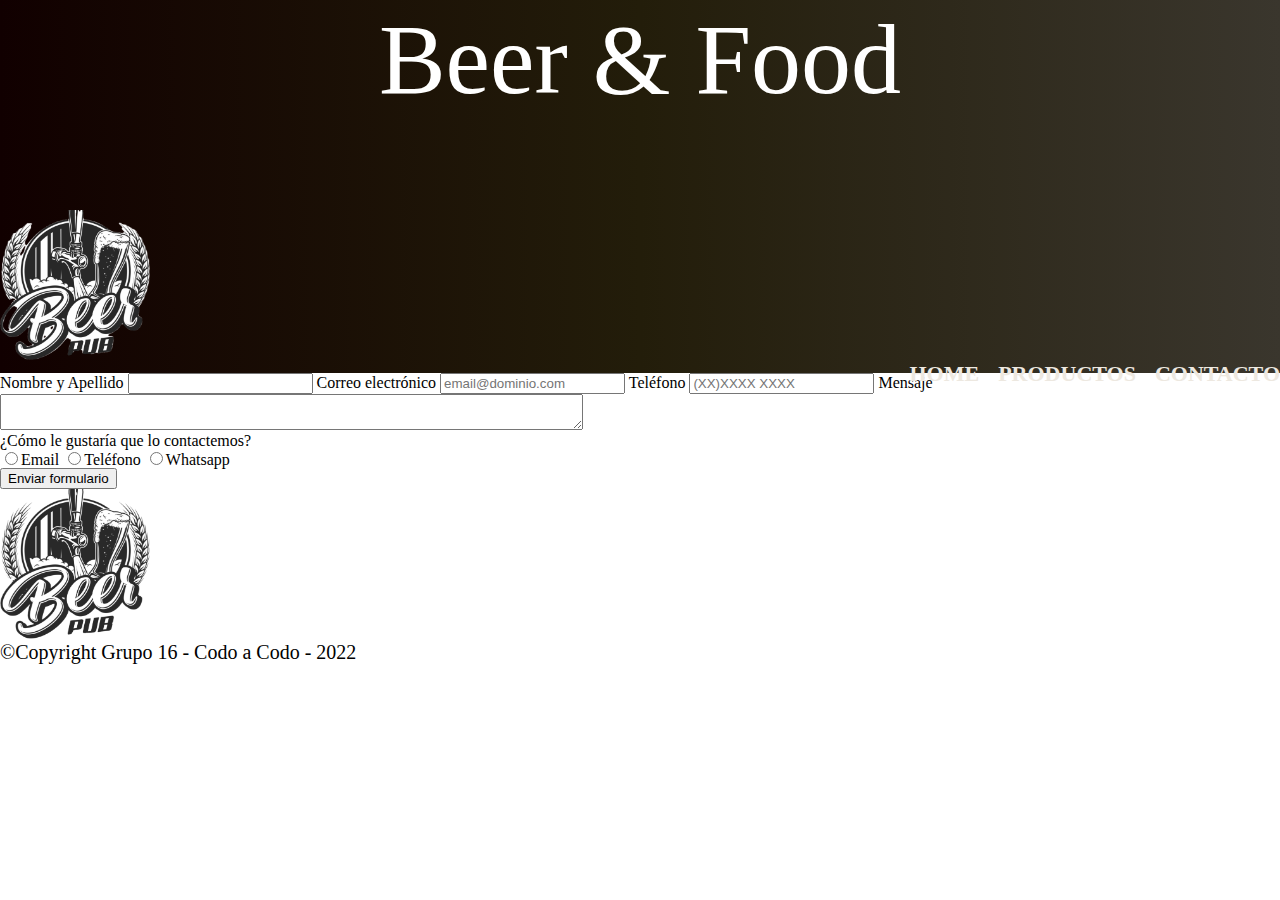
<file: BeerAndFood/contacto.html>
<!DOCTYPE html>
<html>
    <head>
        <meta charset="UTF-8">
        <title>Contacto - Beer & Food</title>
        <link rel="stylesheet" href="reset.css">
        <link rel="stylesheet" href="index.css">
    </head>
    <body>
        
    
    <header>
        <div class="header-container">
            <h1 class="titulo">
                    Beer & Food
            </h1>
            <img src="img/logobeer.png"width="150" height="150">

            <nav>
                <ul class="navbar">
                    <li class="navbar-list"><a href="index.html">Home</a></li>
                    <li class="navbar-list"><a href="nosotros.html">Productos</a></li>
                    <li class="navbar-list"><a href="contacto.html">Contacto</a></li>
                </ul>
            </nav>
            
            </div>  

    </header>
    <main>
        <form>
            <label for="nombreapellido">Nombre y Apellido</label>
            <input type="text" id="nombreapellido" class="input-padron" required>

            <label for="email">Correo electrónico</label>
            <input type="email" id="email" class="input-padron" required placeholder="email@dominio.com">

            <label for="telefono">Teléfono</label>
            <input type="tel" id="telefono" class="input-padron" required placeholder="(XX)XXXX XXXX">

            <label for="mensaje">Mensaje</label>
            <textarea cols="70" row="10" id="mensaje" class="input-padron" required></textarea>

            <fieldset>
                <legend>¿Cómo le gustaría que lo contactemos?</legend>

                <label for="radio-email"><input type="radio" name="contacto" value="email" id="radio-email">Email</label>
                 

                <label for="radio-telefono"><input type="radio" name="contacto" value="telefono" id="radio-telefono">Teléfono</label>
                 

                <label for="radio-whatsapp"><input type="radio" name="contacto" value="whatsapp" id="radio-whatsapp">Whatsapp</label>
                 
            </fieldset>
            <input type="submit" value="Enviar formulario" class="enviar">
        </form>

    </main>
    <footer>
        <img src="img/logobeer.png"width="150" height="150">
        <p class="copyright">	
            &copy;Copyright Grupo 16 - Codo a Codo - 2022</p>
    </footer>
    

</body>
</html>
</file>
<file: BeerAndFood/index.css>
body{
    font-family: Alkalami;
    margin: 0;
    padding: 0;
}
h1{ font-size: 3.5em;}
h2{ font-size: 2.7em;}
h3{ font-size: 2em;}
p{ font-size: 1.25em;}
ul{ list-style: none;}
li{ font-size: 1.25em;}
/*header*/

.header-container{
    background-image: linear-gradient(270deg, #3a362d 0, #231d0a 50%, #110000 100%);
    width: 100%;
    position: relative;
    padding: 10px 0;
}

.titulo{
    font-family: Alkalami;
    color: #ffffff;
    text-align: center;
    font-size: 100px;
    margin: 0 0 1em;
    clear: left;
   

}


.navbar{
    display: inline;
    position: absolute;
    right:0;
}

.navbar-list{
    font-weight: bold;
    display: inline;
    margin: 0 0 0 15px;
    padding-bottom: 0;
    
}
nav a{
    text-transform: uppercase;
    color: rgb(237, 232, 224);
    font-weight: bold;
    font-size: 22px;
    text-decoration: none;

}
/*Banner*/

.banner{
    width:100%;
}

/*Main*/
.contenido-container{
    background-color: aliceblue;
}
.contenido-principal p{
    font-size: 2em;
    

}


/*Formulario de Contacto*/
</file>
